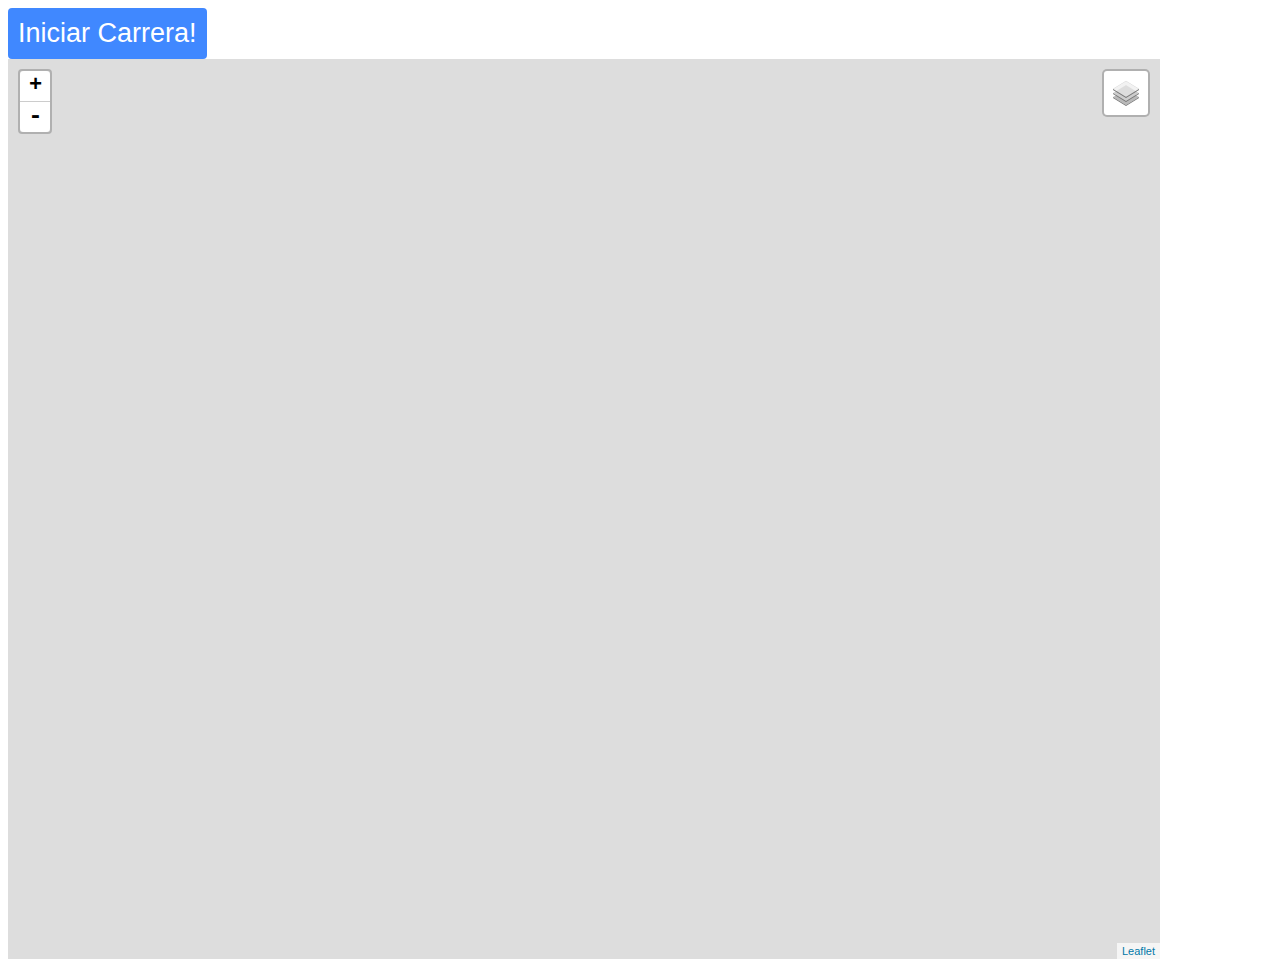
<file: view.html>
<!DOCTYPE html>
<html>
    <head>
      <!-- <meta charset=utf-8/> -->
      <meta http-equiv="Content-Type" content="text/html; charset=utf-8" />

      <title>Hey! It's a mapa!</title>

      <!--[if lt IE 9]>
              <script src="http://html5shiv.googlecode.com/svn/trunk/html5.js"></script>
            <![endif]-->

      <!-- include jQuery -->
      <script src="./src/jquery-3.1.1.min.js"></script>
      <!-- include leaflet -->
      <link rel="stylesheet" href="./leaflet/leaflet.css" />
      <script src="./leaflet/leaflet.js"></script>

      <!-- include race, runner y view -->
      <link rel="stylesheet" type="text/css" media="screen" href="view.css" />
      <script src="./src/race.js"></script>
      <script src="./src/runner.js"></script>
      <script src="./src/position.js"></script>  
      <script src="./src/sponsor.js"></script>
      <script src="./src/trackLoader.js"></script>
      <script src="./src/runnersLoader.js"></script>
      <script src="./src/positionsLoader.js"></script>

      <script src="./src/view.js"></script>
    </head>

    <body>
     <button id="myBtn">Iniciar Carrera!</button>
      </br>
      <div id="mapid"></div>
    </body>

</html>
</file>
<file: leaflet/leaflet.css>
/* required styles */

.leaflet-pane,
.leaflet-tile,
.leaflet-marker-icon,
.leaflet-marker-shadow,
.leaflet-tile-container,
.leaflet-map-pane svg,
.leaflet-map-pane canvas,
.leaflet-zoom-box,
.leaflet-image-layer,
.leaflet-layer {
	position: absolute;
	left: 0;
	top: 0;
	}
.leaflet-container {
	overflow: hidden;
	}
.leaflet-tile,
.leaflet-marker-icon,
.leaflet-marker-shadow {
	-webkit-user-select: none;
	   -moz-user-select: none;
	        user-select: none;
	  -webkit-user-drag: none;
	}
/* Safari renders non-retina tile on retina better with this, but Chrome is worse */
.leaflet-safari .leaflet-tile {
	image-rendering: -webkit-optimize-contrast;
	}
/* hack that prevents hw layers "stretching" when loading new tiles */
.leaflet-safari .leaflet-tile-container {
	width: 1600px;
	height: 1600px;
	-webkit-transform-origin: 0 0;
	}
.leaflet-marker-icon,
.leaflet-marker-shadow {
	display: block;
	}
/* .leaflet-container svg: reset svg max-width decleration shipped in Joomla! (joomla.org) 3.x */
/* .leaflet-container img: map is broken in FF if you have max-width: 100% on tiles */
.leaflet-container .leaflet-overlay-pane svg,
.leaflet-container .leaflet-marker-pane img,
.leaflet-container .leaflet-tile-pane img,
.leaflet-container img.leaflet-image-layer {
	max-width: none !important;
	}

.leaflet-container.leaflet-touch-zoom {
	-ms-touch-action: pan-x pan-y;
	touch-action: pan-x pan-y;
	}
.leaflet-container.leaflet-touch-drag {
	-ms-touch-action: pinch-zoom;
	}
.leaflet-container.leaflet-touch-drag.leaflet-touch-drag {
	-ms-touch-action: none;
	touch-action: none;
}
.leaflet-tile {
	filter: inherit;
	visibility: hidden;
	}
.leaflet-tile-loaded {
	visibility: inherit;
	}
.leaflet-zoom-box {
	width: 0;
	height: 0;
	-moz-box-sizing: border-box;
	     box-sizing: border-box;
	z-index: 800;
	}
/* workaround for https://bugzilla.mozilla.org/show_bug.cgi?id=888319 */
.leaflet-overlay-pane svg {
	-moz-user-select: none;
	}

.leaflet-pane         { z-index: 400; }

.leaflet-tile-pane    { z-index: 200; }
.leaflet-overlay-pane { z-index: 400; }
.leaflet-shadow-pane  { z-index: 500; }
.leaflet-marker-pane  { z-index: 600; }
.leaflet-tooltip-pane   { z-index: 650; }
.leaflet-popup-pane   { z-index: 700; }

.leaflet-map-pane canvas { z-index: 100; }
.leaflet-map-pane svg    { z-index: 200; }

.leaflet-vml-shape {
	width: 1px;
	height: 1px;
	}
.lvml {
	behavior: url(#default#VML);
	display: inline-block;
	position: absolute;
	}


/* control positioning */

.leaflet-control {
	position: relative;
	z-index: 800;
	pointer-events: visiblePainted; /* IE 9-10 doesn't have auto */
	pointer-events: auto;
	}
.leaflet-top,
.leaflet-bottom {
	position: absolute;
	z-index: 1000;
	pointer-events: none;
	}
.leaflet-top {
	top: 0;
	}
.leaflet-right {
	right: 0;
	}
.leaflet-bottom {
	bottom: 0;
	}
.leaflet-left {
	left: 0;
	}
.leaflet-control {
	float: left;
	clear: both;
	}
.leaflet-right .leaflet-control {
	float: right;
	}
.leaflet-top .leaflet-control {
	margin-top: 10px;
	}
.leaflet-bottom .leaflet-control {
	margin-bottom: 10px;
	}
.leaflet-left .leaflet-control {
	margin-left: 10px;
	}
.leaflet-right .leaflet-control {
	margin-right: 10px;
	}


/* zoom and fade animations */

.leaflet-fade-anim .leaflet-tile {
	will-change: opacity;
	}
.leaflet-fade-anim .leaflet-popup {
	opacity: 0;
	-webkit-transition: opacity 0.2s linear;
	   -moz-transition: opacity 0.2s linear;
	     -o-transition: opacity 0.2s linear;
	        transition: opacity 0.2s linear;
	}
.leaflet-fade-anim .leaflet-map-pane .leaflet-popup {
	opacity: 1;
	}
.leaflet-zoom-animated {
	-webkit-transform-origin: 0 0;
	    -ms-transform-origin: 0 0;
	        transform-origin: 0 0;
	}
.leaflet-zoom-anim .leaflet-zoom-animated {
	will-change: transform;
	}
.leaflet-zoom-anim .leaflet-zoom-animated {
	-webkit-transition: -webkit-transform 0.25s cubic-bezier(0,0,0.25,1);
	   -moz-transition:    -moz-transform 0.25s cubic-bezier(0,0,0.25,1);
	     -o-transition:      -o-transform 0.25s cubic-bezier(0,0,0.25,1);
	        transition:         transform 0.25s cubic-bezier(0,0,0.25,1);
	}
.leaflet-zoom-anim .leaflet-tile,
.leaflet-pan-anim .leaflet-tile {
	-webkit-transition: none;
	   -moz-transition: none;
	     -o-transition: none;
	        transition: none;
	}

.leaflet-zoom-anim .leaflet-zoom-hide {
	visibility: hidden;
	}


/* cursors */

.leaflet-interactive {
	cursor: pointer;
	}
.leaflet-grab {
	cursor: -webkit-grab;
	cursor:    -moz-grab;
	}
.leaflet-crosshair,
.leaflet-crosshair .leaflet-interactive {
	cursor: crosshair;
	}
.leaflet-popup-pane,
.leaflet-control {
	cursor: auto;
	}
.leaflet-dragging .leaflet-grab,
.leaflet-dragging .leaflet-grab .leaflet-interactive,
.leaflet-dragging .leaflet-marker-draggable {
	cursor: move;
	cursor: -webkit-grabbing;
	cursor:    -moz-grabbing;
	}

/* marker & overlays interactivity */
.leaflet-marker-icon,
.leaflet-marker-shadow,
.leaflet-image-layer,
.leaflet-pane > svg path,
.leaflet-tile-container {
	pointer-events: none;
	}

.leaflet-marker-icon.leaflet-interactive,
.leaflet-image-layer.leaflet-interactive,
.leaflet-pane > svg path.leaflet-interactive {
	pointer-events: visiblePainted; /* IE 9-10 doesn't have auto */
	pointer-events: auto;
	}

/* visual tweaks */

.leaflet-container {
	background: #ddd;
	outline: 0;
	}
.leaflet-container a {
	color: #0078A8;
	}
.leaflet-container a.leaflet-active {
	outline: 2px solid orange;
	}
.leaflet-zoom-box {
	border: 2px dotted #38f;
	background: rgba(255,255,255,0.5);
	}


/* general typography */
.leaflet-container {
	font: 12px/1.5 "Helvetica Neue", Arial, Helvetica, sans-serif;
	}


/* general toolbar styles */

.leaflet-bar {
	box-shadow: 0 1px 5px rgba(0,0,0,0.65);
	border-radius: 4px;
	}
.leaflet-bar a,
.leaflet-bar a:hover {
	background-color: #fff;
	border-bottom: 1px solid #ccc;
	width: 26px;
	height: 26px;
	line-height: 26px;
	display: block;
	text-align: center;
	text-decoration: none;
	color: black;
	}
.leaflet-bar a,
.leaflet-control-layers-toggle {
	background-position: 50% 50%;
	background-repeat: no-repeat;
	display: block;
	}
.leaflet-bar a:hover {
	background-color: #f4f4f4;
	}
.leaflet-bar a:first-child {
	border-top-left-radius: 4px;
	border-top-right-radius: 4px;
	}
.leaflet-bar a:last-child {
	border-bottom-left-radius: 4px;
	border-bottom-right-radius: 4px;
	border-bottom: none;
	}
.leaflet-bar a.leaflet-disabled {
	cursor: default;
	background-color: #f4f4f4;
	color: #bbb;
	}

.leaflet-touch .leaflet-bar a {
	width: 30px;
	height: 30px;
	line-height: 30px;
	}


/* zoom control */

.leaflet-control-zoom-in,
.leaflet-control-zoom-out {
	font: bold 18px 'Lucida Console', Monaco, monospace;
	text-indent: 1px;
	}
.leaflet-control-zoom-out {
	font-size: 20px;
	}

.leaflet-touch .leaflet-control-zoom-in {
	font-size: 22px;
	}
.leaflet-touch .leaflet-control-zoom-out {
	font-size: 24px;
	}


/* layers control */

.leaflet-control-layers {
	box-shadow: 0 1px 5px rgba(0,0,0,0.4);
	background: #fff;
	border-radius: 5px;
	}
.leaflet-control-layers-toggle {
	background-image: url(images/layers.png);
	width: 36px;
	height: 36px;
	}
.leaflet-retina .leaflet-control-layers-toggle {
	background-image: url(images/layers-2x.png);
	background-size: 26px 26px;
	}
.leaflet-touch .leaflet-control-layers-toggle {
	width: 44px;
	height: 44px;
	}
.leaflet-control-layers .leaflet-control-layers-list,
.leaflet-control-layers-expanded .leaflet-control-layers-toggle {
	display: none;
	}
.leaflet-control-layers-expanded .leaflet-control-layers-list {
	display: block;
	position: relative;
	}
.leaflet-control-layers-expanded {
	padding: 6px 10px 6px 6px;
	color: #333;
	background: #fff;
	}
.leaflet-control-layers-scrollbar {
	overflow-y: scroll;
	padding-right: 5px;
	}
.leaflet-control-layers-selector {
	margin-top: 2px;
	position: relative;
	top: 1px;
	}
.leaflet-control-layers label {
	display: block;
	}
.leaflet-control-layers-separator {
	height: 0;
	border-top: 1px solid #ddd;
	margin: 5px -10px 5px -6px;
	}

/* Default icon URLs */
.leaflet-default-icon-path {
	background-image: url(images/marker-icon.png);
	}


/* attribution and scale controls */

.leaflet-container .leaflet-control-attribution {
	background: #fff;
	background: rgba(255, 255, 255, 0.7);
	margin: 0;
	}
.leaflet-control-attribution,
.leaflet-control-scale-line {
	padding: 0 5px;
	color: #333;
	}
.leaflet-control-attribution a {
	text-decoration: none;
	}
.leaflet-control-attribution a:hover {
	text-decoration: underline;
	}
.leaflet-container .leaflet-control-attribution,
.leaflet-container .leaflet-control-scale {
	font-size: 11px;
	}
.leaflet-left .leaflet-control-scale {
	margin-left: 5px;
	}
.leaflet-bottom .leaflet-control-scale {
	margin-bottom: 5px;
	}
.leaflet-control-scale-line {
	border: 2px solid #777;
	border-top: none;
	line-height: 1.1;
	padding: 2px 5px 1px;
	font-size: 11px;
	white-space: nowrap;
	overflow: hidden;
	-moz-box-sizing: border-box;
	     box-sizing: border-box;

	background: #fff;
	background: rgba(255, 255, 255, 0.5);
	}
.leaflet-control-scale-line:not(:first-child) {
	border-top: 2px solid #777;
	border-bottom: none;
	margin-top: -2px;
	}
.leaflet-control-scale-line:not(:first-child):not(:last-child) {
	border-bottom: 2px solid #777;
	}

.leaflet-touch .leaflet-control-attribution,
.leaflet-touch .leaflet-control-layers,
.leaflet-touch .leaflet-bar {
	box-shadow: none;
	}
.leaflet-touch .leaflet-control-layers,
.leaflet-touch .leaflet-bar {
	border: 2px solid rgba(0,0,0,0.2);
	background-clip: padding-box;
	}


/* popup */

.leaflet-popup {
	position: absolute;
	text-align: center;
	margin-bottom: 20px;
	}
.leaflet-popup-content-wrapper {
	padding: 1px;
	text-align: left;
	border-radius: 12px;
	}
.leaflet-popup-content {
	margin: 13px 19px;
	line-height: 1.4;
	}
.leaflet-popup-content p {
	margin: 18px 0;
	}
.leaflet-popup-tip-container {
	width: 40px;
	height: 20px;
	position: absolute;
	left: 50%;
	margin-left: -20px;
	overflow: hidden;
	pointer-events: none;
	}
.leaflet-popup-tip {
	width: 17px;
	height: 17px;
	padding: 1px;

	margin: -10px auto 0;

	-webkit-transform: rotate(45deg);
	   -moz-transform: rotate(45deg);
	    -ms-transform: rotate(45deg);
	     -o-transform: rotate(45deg);
	        transform: rotate(45deg);
	}
.leaflet-popup-content-wrapper,
.leaflet-popup-tip {
	background: white;
	color: #333;
	box-shadow: 0 3px 14px rgba(0,0,0,0.4);
	}
.leaflet-container a.leaflet-popup-close-button {
	position: absolute;
	top: 0;
	right: 0;
	padding: 4px 4px 0 0;
	border: none;
	text-align: center;
	width: 18px;
	height: 14px;
	font: 16px/14px Tahoma, Verdana, sans-serif;
	color: #c3c3c3;
	text-decoration: none;
	font-weight: bold;
	background: transparent;
	}
.leaflet-container a.leaflet-popup-close-button:hover {
	color: #999;
	}
.leaflet-popup-scrolled {
	overflow: auto;
	border-bottom: 1px solid #ddd;
	border-top: 1px solid #ddd;
	}

.leaflet-oldie .leaflet-popup-content-wrapper {
	zoom: 1;
	}
.leaflet-oldie .leaflet-popup-tip {
	width: 24px;
	margin: 0 auto;

	-ms-filter: "progid:DXImageTransform.Microsoft.Matrix(M11=0.70710678, M12=0.70710678, M21=-0.70710678, M22=0.70710678)";
	filter: progid:DXImageTransform.Microsoft.Matrix(M11=0.70710678, M12=0.70710678, M21=-0.70710678, M22=0.70710678);
	}
.leaflet-oldie .leaflet-popup-tip-container {
	margin-top: -1px;
	}

.leaflet-oldie .leaflet-control-zoom,
.leaflet-oldie .leaflet-control-layers,
.leaflet-oldie .leaflet-popup-content-wrapper,
.leaflet-oldie .leaflet-popup-tip {
	border: 1px solid #999;
	}


/* div icon */

.leaflet-div-icon {
	background: #fff;
	border: 1px solid #666;
	}


/* Tooltip */
/* Base styles for the element that has a tooltip */
.leaflet-tooltip {
	position: absolute;
	padding: 6px;
	background-color: #fff;
	border: 1px solid #fff;
	border-radius: 3px;
	color: #222;
	white-space: nowrap;
	-webkit-user-select: none;
	-moz-user-select: none;
	-ms-user-select: none;
	user-select: none;
	pointer-events: none;
	box-shadow: 0 1px 3px rgba(0,0,0,0.4);
	}
.leaflet-tooltip.leaflet-clickable {
	cursor: pointer;
	pointer-events: auto;
	}
.leaflet-tooltip-top:before,
.leaflet-tooltip-bottom:before,
.leaflet-tooltip-left:before,
.leaflet-tooltip-right:before {
	position: absolute;
	pointer-events: none;
	border: 6px solid transparent;
	background: transparent;
	content: "";
	}

/* Directions */

.leaflet-tooltip-bottom {
	margin-top: 6px;
}
.leaflet-tooltip-top {
	margin-top: -6px;
}
.leaflet-tooltip-bottom:before,
.leaflet-tooltip-top:before {
	left: 50%;
	margin-left: -6px;
	}
.leaflet-tooltip-top:before {
	bottom: 0;
	margin-bottom: -12px;
	border-top-color: #fff;
	}
.leaflet-tooltip-bottom:before {
	top: 0;
	margin-top: -12px;
	margin-left: -6px;
	border-bottom-color: #fff;
	}
.leaflet-tooltip-left {
	margin-left: -6px;
}
.leaflet-tooltip-right {
	margin-left: 6px;
}
.leaflet-tooltip-left:before,
.leaflet-tooltip-right:before {
	top: 50%;
	margin-top: -6px;
	}
.leaflet-tooltip-left:before {
	right: 0;
	margin-right: -12px;
	border-left-color: #fff;
	}
.leaflet-tooltip-right:before {
	left: 0;
	margin-left: -12px;
	border-right-color: #fff;
	}
</file>
<file: view.css>
body {
}

#header{
    padding-bottom: 1px;
}

#mapid {
    height: 100vh;
    width:  128vh;
}

#barraLat{
  margin-top: 330px;
}

#tablaCentros{
  color: white;
}

#blanco{
  color: white;
}

#myBtn {
   background-color:#4088ff;
    border-radius: 4px;
    border: none;
    color: white;
    padding: 10px 10px;
    text-align: center;
    text-decoration: none;
    font-size: 3vh;
    -webkit-transition-duration: 0.4s;
    color: white;
}

#myBtn:hover {
   background-color: #5165b7;
    color: white;
}
</file>
